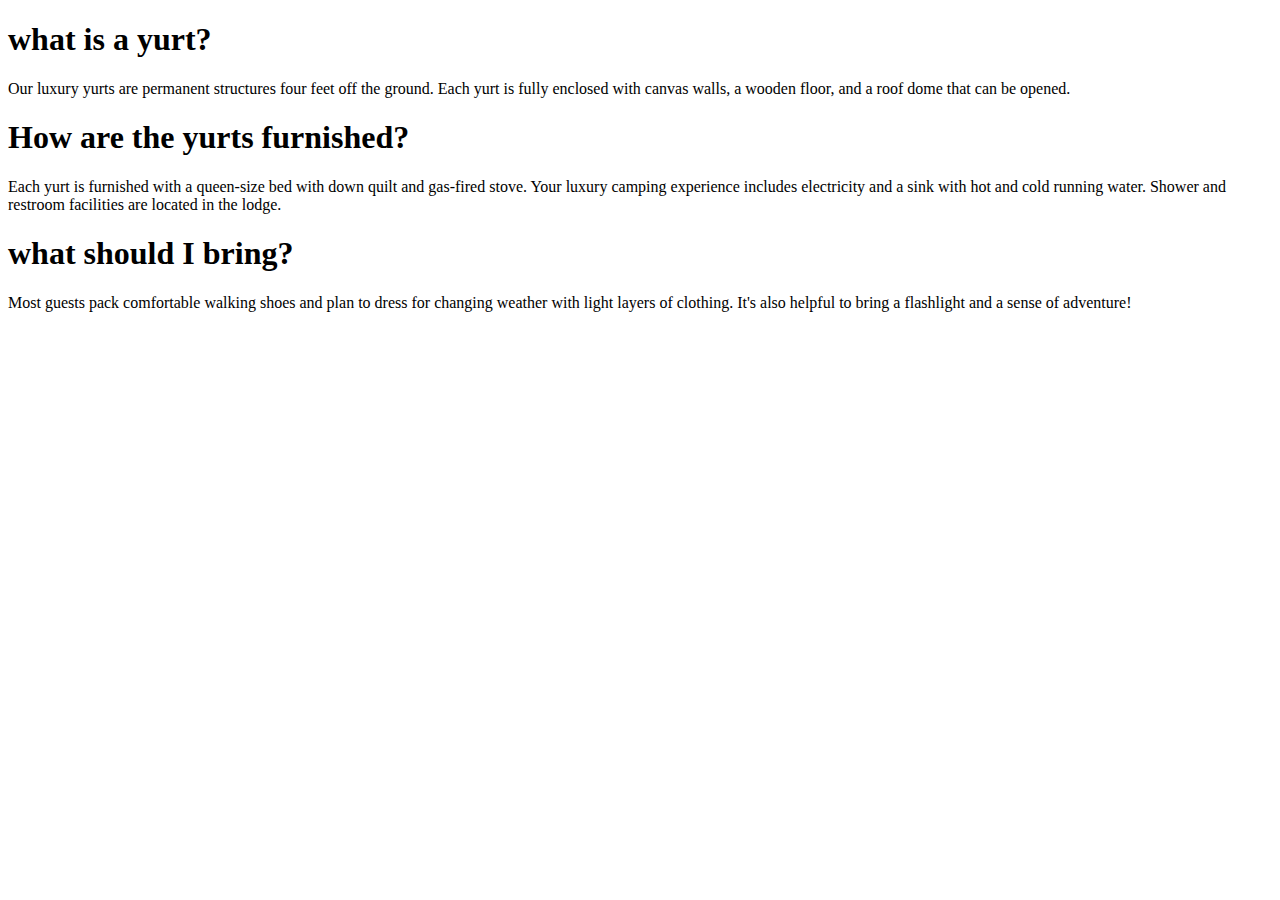
<file: Yurts.html>
<!DOCTYPE html>
<html>
    <h1>what is a yurt?</h1>

Our luxury yurts are permanent structures four feet off the ground. Each yurt is fully 
enclosed with canvas walls, a wooden floor, and a roof dome that can be opened. 

    <h1>How are the yurts furnished?</h1>

Each yurt is furnished with a queen-size bed with down quilt and gas-fired stove. 
Your luxury camping experience includes electricity and a sink with hot and cold
running water. Shower and restroom facilities are located in the lodge.

    <h1>what should I bring?</h1>

Most guests pack comfortable walking shoes and plan to dress for changing weather with light layers of clothing. 
It's also helpful to bring a flashlight and a sense of adventure!

</html>
</file>
